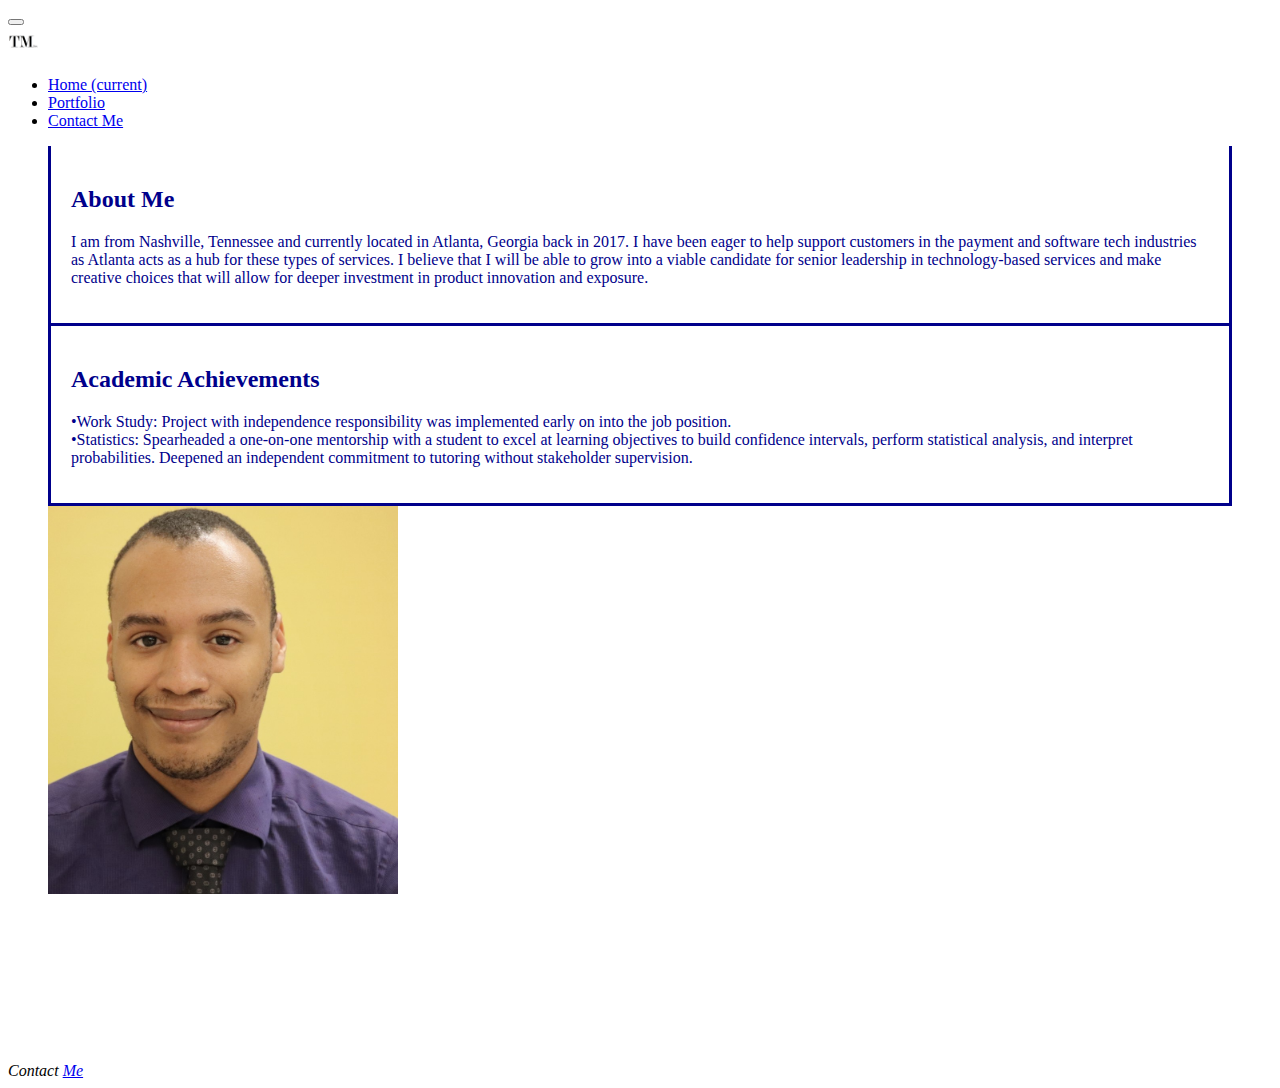
<file: index.html>
<!doctype html>
<html lang="en">
<head>
    <meta charset="utf-8">
    <title>Tyler M's Profile</title>
    <meta name="description" content="Roughly 155 characters">
    <link rel="stylesheet" href="https://stackpath.bootstrapcdn.com/bootstrap/4.5.0/css/bootstrap.min.css" integrity="sha384-9aIt2nRpC12Uk9gS9baDl411NQApFmC26EwAOH8WgZl5MYYxFfc+NcPb1dKGj7Sk" crossorigin="anonymous">
    <link rel="stylesheet" type="text/css" href="Assets/css/style.css">



</head>
<body>
    <header>
        <nav class="navbar navbar-expand-lg navbar-dark bg-dark">
            <button class="navbar-toggler" type="button" data-toggle="collapse" data-target="#navbarTogglerDemo01" aria-controls="navbarTogglerDemo01" aria-expanded="false" aria-label="Toggle navigation">
            <span class="navbar-toggler-icon" role="banner"></span>
            </button>
            <div class="collapse navbar-collapse" id="navbarTogglerDemo01" role="banner">
            <a class="navbar-brand" href="index.html"></a>
            <img src="Assets/images/tmlogo_2.ico" width="30" height="30">
            <ul class="navbar-nav mr-auto mt-2 mt-lg-0">
                <li class="nav-item active">
                <a class="nav-link" href="index.html">Home <span class="sr-only">(current)</span></a>
                </li>
                <li class="nav-item">
                <a class="nav-link" href="portfolio.html">Portfolio</a>
                </li>
                <li class="nav-item">
                <a class="nav-link" href="contact.html">Contact Me</a>
                </li>
            </ul>
            </div>
        </nav>
    </header>
    <figure id="home">
    <div class="container-md" role="section">
    
        <main role="main" >
        <article class="beg">
            <h2>About Me</h2>
            <p>I am from Nashville, Tennessee and currently located in Atlanta, Georgia back in 2017. I have been eager to help support customers in the payment and software tech industries as Atlanta acts as a hub for these types of services. I believe that I will be able to grow into a viable candidate for senior leadership in technology-based services and make creative choices that will allow for deeper investment in product innovation and exposure.</p>
        </article>
        <article class="beg">
            <h2>Academic Achievements</h2>
            <p>•Work Study: Project with independence responsibility was implemented early on into the job position.<br>
•Statistics: Spearheaded a one-on-one mentorship with a student to excel at learning objectives to build confidence intervals, perform statistical analysis, and interpret probabilities. Deepened an independent commitment to tutoring without stakeholder supervision.</p>
        </article>
        <img src="Assets/images/P3.jpg" width="350px" alt="A self portrait"/>
    </main>
    </figure>
    <section>
        <!--A group of related content-->
    </section>
    <aside>
        <!--Sidebar-->
    </aside>
    <footer>
        <address>
            Contact <a href="mailto:tylermcleant@outlook.com">Me</a>
        </address>
    </footer>
    <!-- Content -->
    <script src="https://code.jquery.com/jquery-3.5.1.slim.min.js" integrity="sha384-DfXdz2htPH0lsSSs5nCTpuj/zy4C+OGpamoFVy38MVBnE+IbbVYUew+OrCXaRkfj" crossorigin="anonymous"></script>
<script src="https://cdn.jsdelivr.net/npm/popper.js@1.16.0/dist/umd/popper.min.js" integrity="sha384-Q6E9RHvbIyZFJoft+2mJbHaEWldlvI9IOYy5n3zV9zzTtmI3UksdQRVvoxMfooAo" crossorigin="anonymous"></script>
<script src="https://stackpath.bootstrapcdn.com/bootstrap/4.5.0/js/bootstrap.min.js" integrity="sha384-OgVRvuATP1z7JjHLkuOU7Xw704+h835Lr+6QL9UvYjZE3Ipu6Tp75j7Bh/kR0JKI" crossorigin="anonymous"></script>
</body>
</html>
</file>
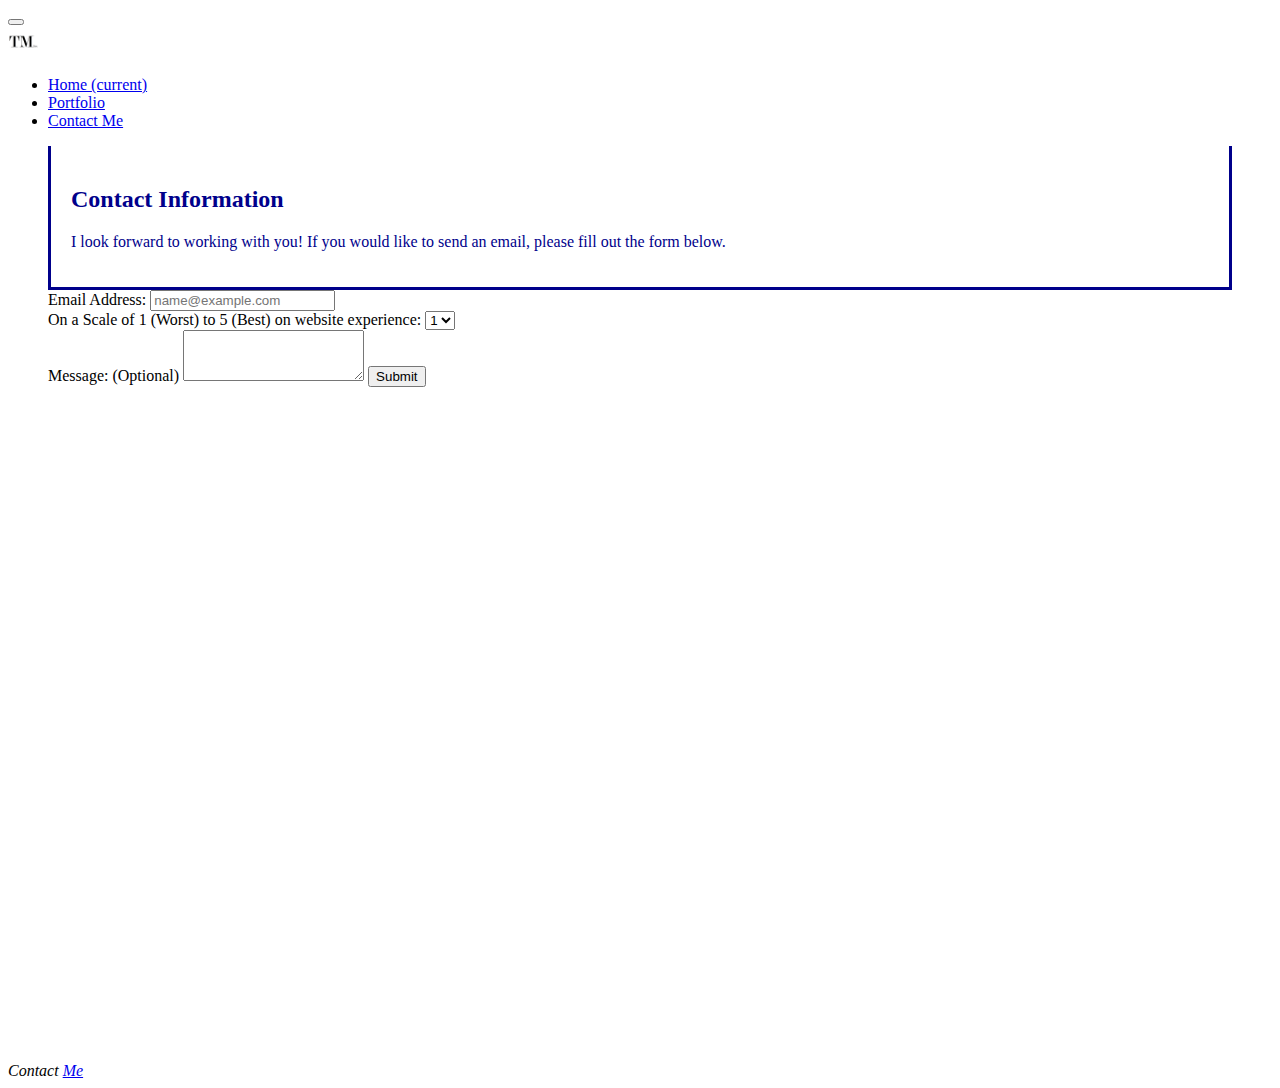
<file: contact.html>
<!doctype html>
<html lang="en">
<head>
    <meta charset="utf-8">
    <title>Tyler M's Profile</title>
    <meta name="description" content="Roughly 155 characters">
    <link rel="stylesheet" href="https://stackpath.bootstrapcdn.com/bootstrap/4.5.0/css/bootstrap.min.css" integrity="sha384-9aIt2nRpC12Uk9gS9baDl411NQApFmC26EwAOH8WgZl5MYYxFfc+NcPb1dKGj7Sk" crossorigin="anonymous">
    <link rel="stylesheet" type="text/css" href="Assets/css/style.css">



</head>
<body>
    <header>
        <nav class="navbar navbar-expand-lg navbar-dark bg-dark">
            <button class="navbar-toggler" type="button" data-toggle="collapse" data-target="#navbarTogglerDemo01" aria-controls="navbarTogglerDemo01" aria-expanded="false" aria-label="Toggle navigation">
            <span class="navbar-toggler-icon" role="banner"></span>
            </button>
            <div class="collapse navbar-collapse" id="navbarTogglerDemo01" role="banner">
            <a class="navbar-brand" href="index.html"></a>
            <img src="Assets/images/tmlogo_2.ico" width="30" height="30">
            <ul class="navbar-nav mr-auto mt-2 mt-lg-0">
                <li class="nav-item active">
                <a class="nav-link" href="index.html">Home <span class="sr-only">(current)</span></a>
                </li>
                <li class="nav-item">
                <a class="nav-link" href="portfolio.html">Portfolio</a>
                </li>
                <li class="nav-item">
                <a class="nav-link" href="contact.html">Contact Me</a>
                </li>
            </ul>
            </div>
        </nav>
    </header>
    <figure id="home">
    <div class="container-md" role="section">
    
        <main role="main" >
        <article class="beg">
            <h2>Contact Information</h2>
            <p>I look forward to working with you! If you would like to send an email, please fill out the form below. </article>
                <form>
                    <div class="form-group" role="form">
                    <label for="exampleFormControlInput1">Email Address:</label>
                    <input type="email" class="form-control" id="exampleFormControlInput1" placeholder="name@example.com">
                    </div>
                    <div class="form-group" role="form">
                    <label for="exampleFormControlSelect1">On a Scale of 1 (Worst) to 5 (Best) on website experience:</label>
                    <select class="form-control" id="exampleFormControlSelect1">
                        <option>1</option>
                        <option>2</option>
                        <option>3</option>
                        <option>4</option>
                        <option>5</option>
                    </select>
                    </div>
                    <div class="form-group" role="form">
                    <label for="exampleFormControlTextarea1">Message: (Optional)</label>
                    <textarea class="form-control" id="exampleFormControlTextarea1" rows="3"></textarea>
                    <input class="btn btn-primary" type="submit" value="Submit" role="button">
                    </div>
                </form>
    </main>
    </figure>
    <section>
        <!--A group of related content-->
    </section>
    <aside>
        <!--Sidebar-->
    </aside>
    <footer>
        <address>
            Contact <a href="mailto:tylermcleant@outlook.com">Me</a>
        </address>
    </footer>
    <!-- Content -->
    <script src="https://code.jquery.com/jquery-3.5.1.slim.min.js" integrity="sha384-DfXdz2htPH0lsSSs5nCTpuj/zy4C+OGpamoFVy38MVBnE+IbbVYUew+OrCXaRkfj" crossorigin="anonymous"></script>
<script src="https://cdn.jsdelivr.net/npm/popper.js@1.16.0/dist/umd/popper.min.js" integrity="sha384-Q6E9RHvbIyZFJoft+2mJbHaEWldlvI9IOYy5n3zV9zzTtmI3UksdQRVvoxMfooAo" crossorigin="anonymous"></script>
<script src="https://stackpath.bootstrapcdn.com/bootstrap/4.5.0/js/bootstrap.min.js" integrity="sha384-OgVRvuATP1z7JjHLkuOU7Xw704+h835Lr+6QL9UvYjZE3Ipu6Tp75j7Bh/kR0JKI" crossorigin="anonymous"></script>
</body>
</html>
</file>
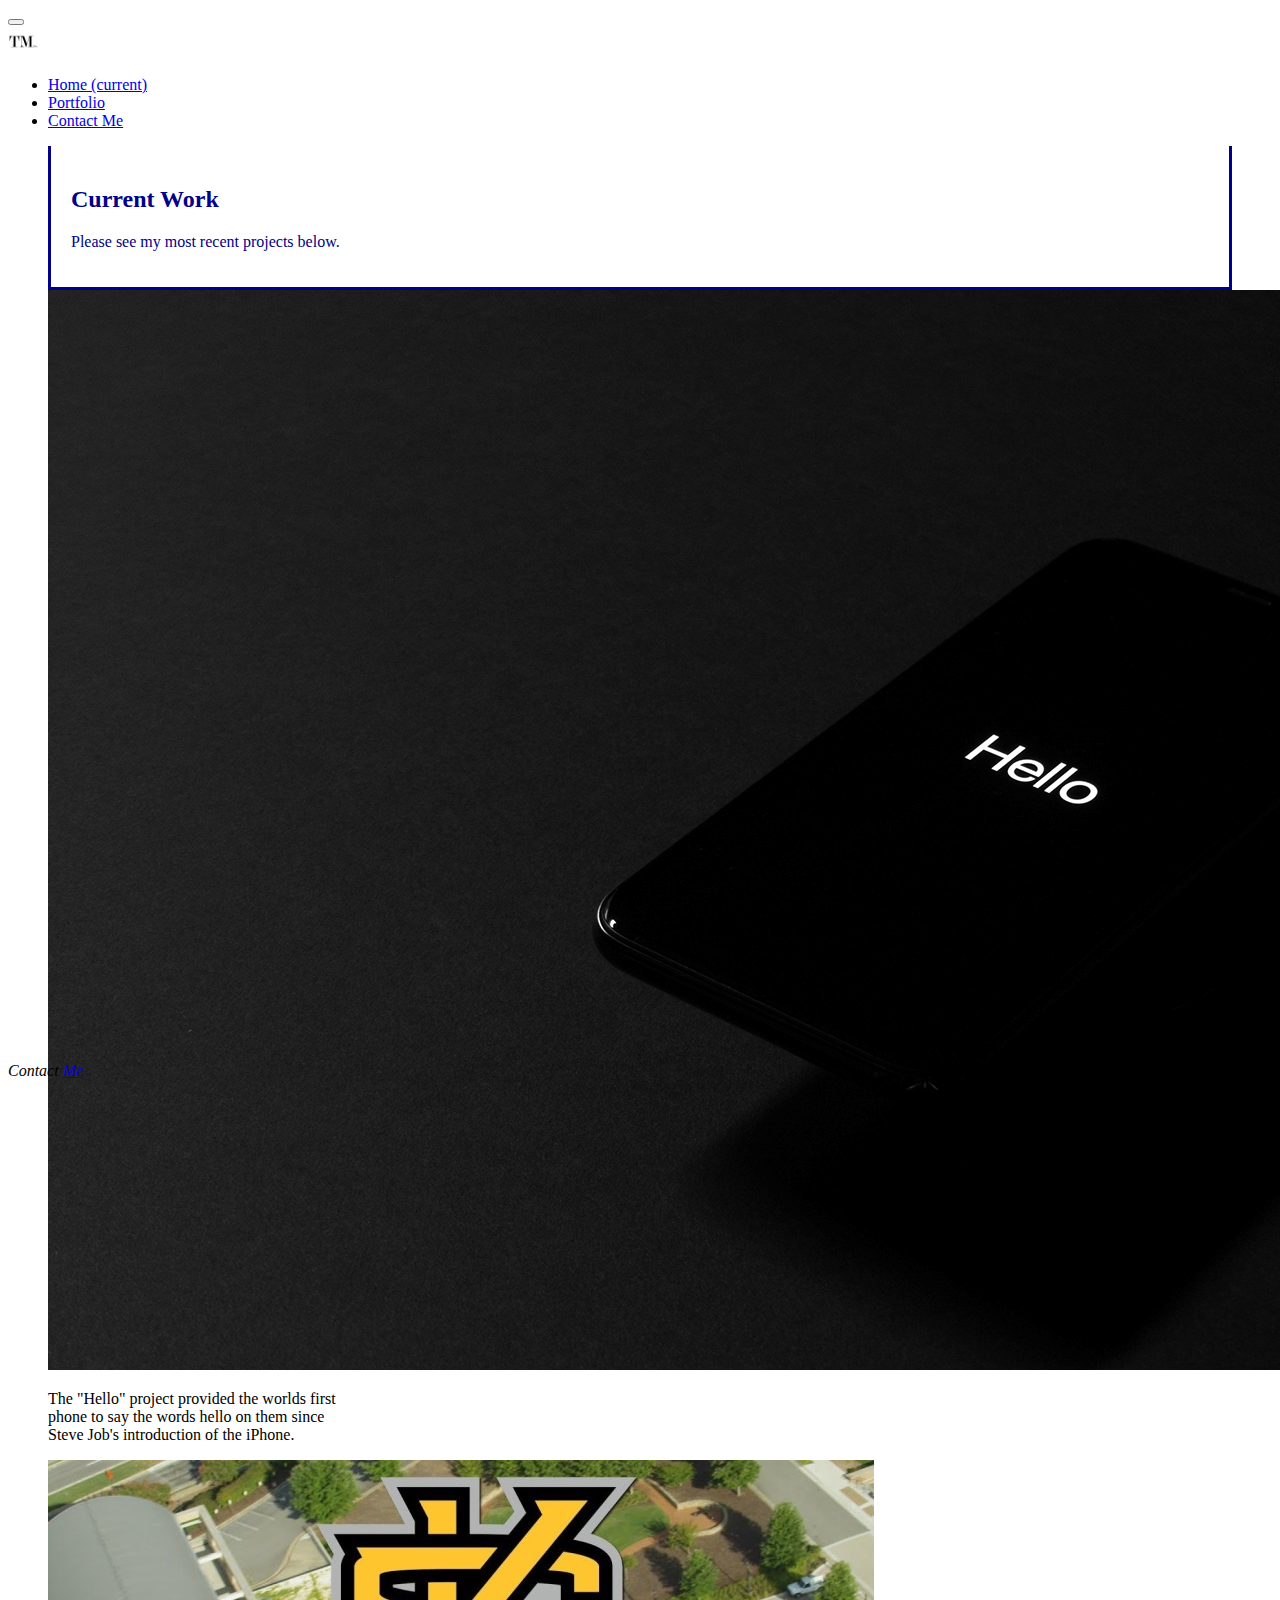
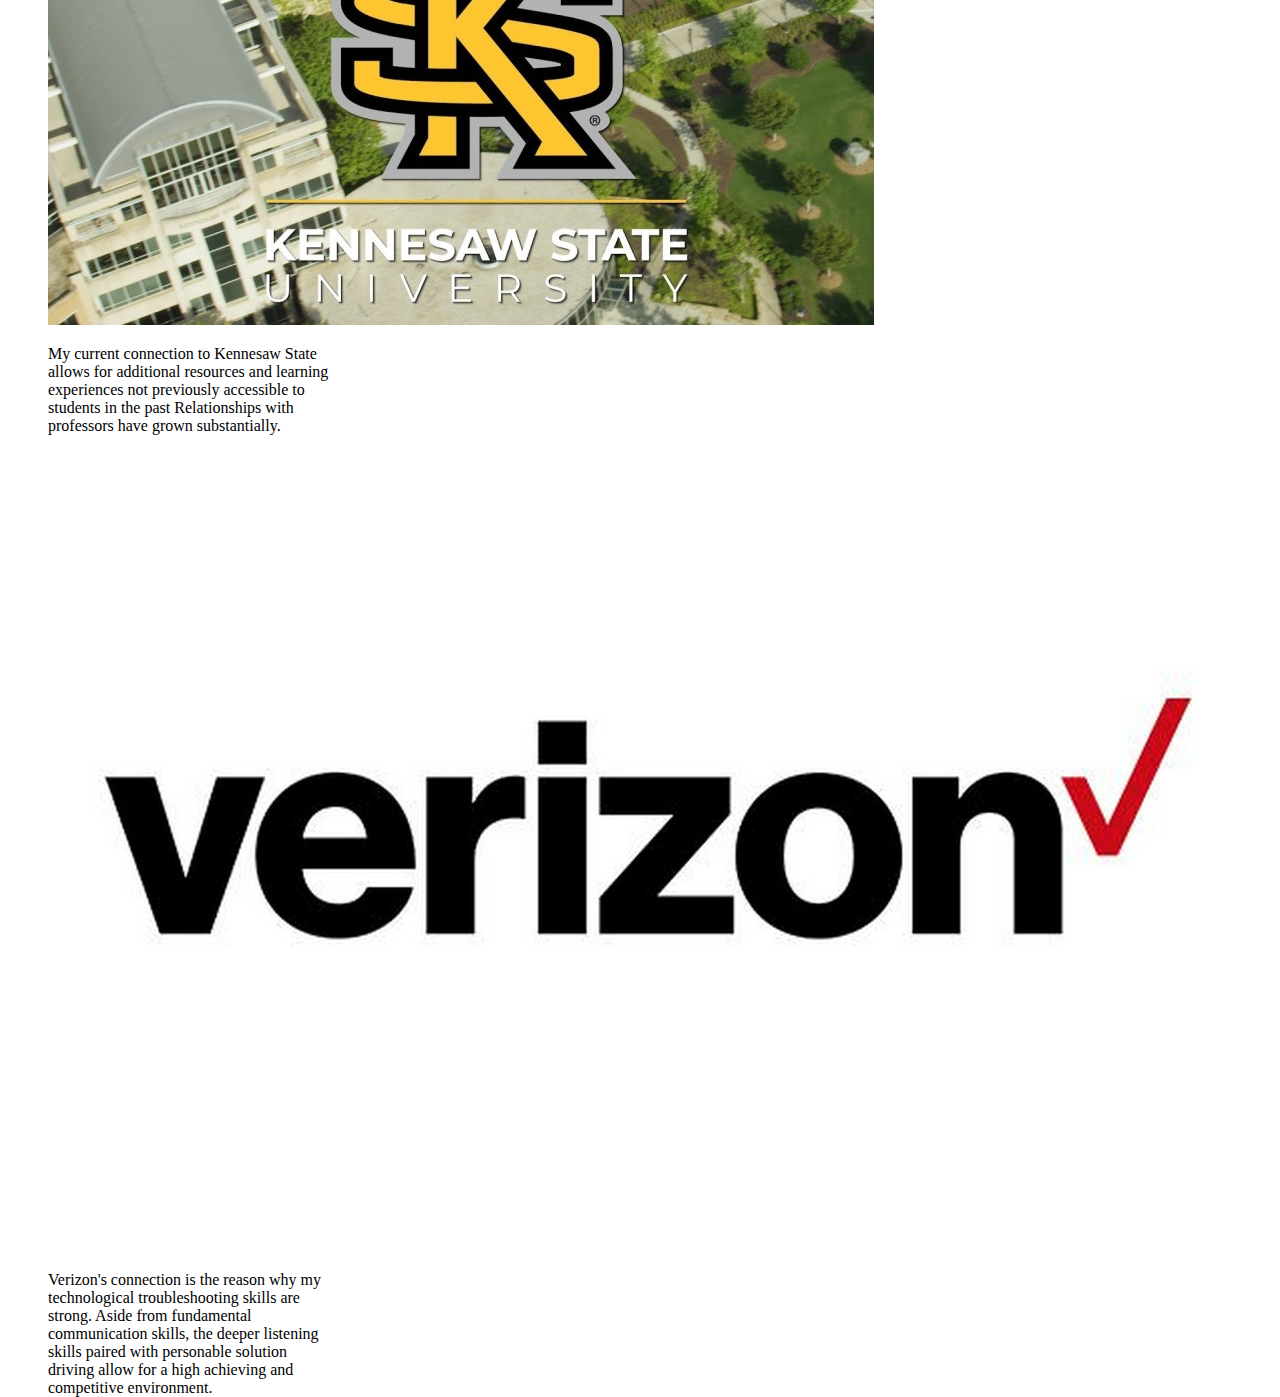
<file: portfolio.html>
<!doctype html>
<html lang="en">
<head>
    <meta charset="utf-8">
    <title>Tyler M's Profile</title>
    <meta name="description" content="Roughly 155 characters">
    <link rel="stylesheet" href="https://stackpath.bootstrapcdn.com/bootstrap/4.5.0/css/bootstrap.min.css" integrity="sha384-9aIt2nRpC12Uk9gS9baDl411NQApFmC26EwAOH8WgZl5MYYxFfc+NcPb1dKGj7Sk" crossorigin="anonymous">
    <link rel="stylesheet" type="text/css" href="Assets/css/style.css">



</head>
<body>
    <header>
        <nav class="navbar navbar-expand-lg navbar-dark bg-dark">
            <button class="navbar-toggler" type="button" data-toggle="collapse" data-target="#navbarTogglerDemo01" aria-controls="navbarTogglerDemo01" aria-expanded="false" aria-label="Toggle navigation">
            <span class="navbar-toggler-icon" role="banner"></span>
            </button>
            <div class="collapse navbar-collapse" id="navbarTogglerDemo01" role="banner">
            <a class="navbar-brand" href="index.html"></a>
            <img src="Assets/images/tmlogo_2.ico" width="30" height="30">
            <ul class="navbar-nav mr-auto mt-2 mt-lg-0">
                <li class="nav-item active">
                <a class="nav-link" href="index.html">Home <span class="sr-only">(current)</span></a>
                </li>
                <li class="nav-item">
                <a class="nav-link" href="portfolio.html">Portfolio</a>
                </li>
                <li class="nav-item">
                <a class="nav-link" href="contact.html">Contact Me</a>
                </li>
            </ul>
            </div>
        </nav>
    </header>
    <figure id="home">
    <div class="container-md" role="section">
    
        <main role="main" >
        <article class="beg">
            <h2>Current Work</h2>
            <p>Please see my most recent projects below.</p>
        </article>
        <div class="row" role="grid">
            <div class="col">
        <div class="card" style="width: 18rem;" role="cell">
            <img src="Assets/images/Hello1.png" class="card-img-top" alt="phone with hello on it">
            <div class="card-body" role="contentinfo">
            <p class="card-text">The "Hello" project provided the worlds first phone to say the words hello on them since Steve Job's introduction of the iPhone.</p>
            </div>
        </div>
        </div>
        <div class="col">
        <div class="card" style="width: 18rem;" role="cell">
            <img src="Assets/images/KSU2.jpg" class="card-img-top" alt="phone with hello on it">
            <div class="card-body" role="contentinfo">
            <p class="card-text">My current connection to Kennesaw State allows for additional resources and learning experiences not previously accessible to students in the past Relationships with professors have grown substantially.</p>
            </div>
        </div>
        </div>
        <div class="col">
        <div class="card" style="width: 18rem;" role="cell">
            <img src="Assets/images/Verizon1.jfif" class="card-img-top" alt="phone with hello on it">
            <div class="card-body" role="contentinfo">
            <p class="card-text">Verizon's connection is the reason why my technological troubleshooting skills are strong. Aside from fundamental communication skills, the deeper listening skills paired with personable solution driving allow for a high achieving and competitive environment.</p>
            </div>
        </div>
        </div>
    </main>
    </figure>
    <section>
        <!--A group of related content-->
    </section>
    <aside>
    <!--Sidebar-->
    </aside>
    <footer>
        <address>
            Contact <a href="mailto:tylermcleant@outlook.com">Me</a>
        </address>
    </footer>
    <!-- Content -->
    <script src="https://code.jquery.com/jquery-3.5.1.slim.min.js" integrity="sha384-DfXdz2htPH0lsSSs5nCTpuj/zy4C+OGpamoFVy38MVBnE+IbbVYUew+OrCXaRkfj" crossorigin="anonymous"></script>
<script src="https://cdn.jsdelivr.net/npm/popper.js@1.16.0/dist/umd/popper.min.js" integrity="sha384-Q6E9RHvbIyZFJoft+2mJbHaEWldlvI9IOYy5n3zV9zzTtmI3UksdQRVvoxMfooAo" crossorigin="anonymous"></script>
<script src="https://stackpath.bootstrapcdn.com/bootstrap/4.5.0/js/bootstrap.min.js" integrity="sha384-OgVRvuATP1z7JjHLkuOU7Xw704+h835Lr+6QL9UvYjZE3Ipu6Tp75j7Bh/kR0JKI" crossorigin="anonymous"></script>
</body>
</html>
</file>
<file: Assets/css/style.css>
#home{
    background-image: url(https://github.com/tylermcleant/homework2/blob/master/Assets/images/home-bg-2.jpg?raw=true);
    background-size: cover;
    height: 100vh;
}

.beg{
    color: darkblue;
    padding: 20px;
    border: black;
    border-color: black;
    border-bottom: solid;
    border-left: solid;
    border-right: solid;
    background-color: rgba(255, 255, 255, 0.36);
}

.card-body{
    background-color:white;
    color: black;
}
</file>
